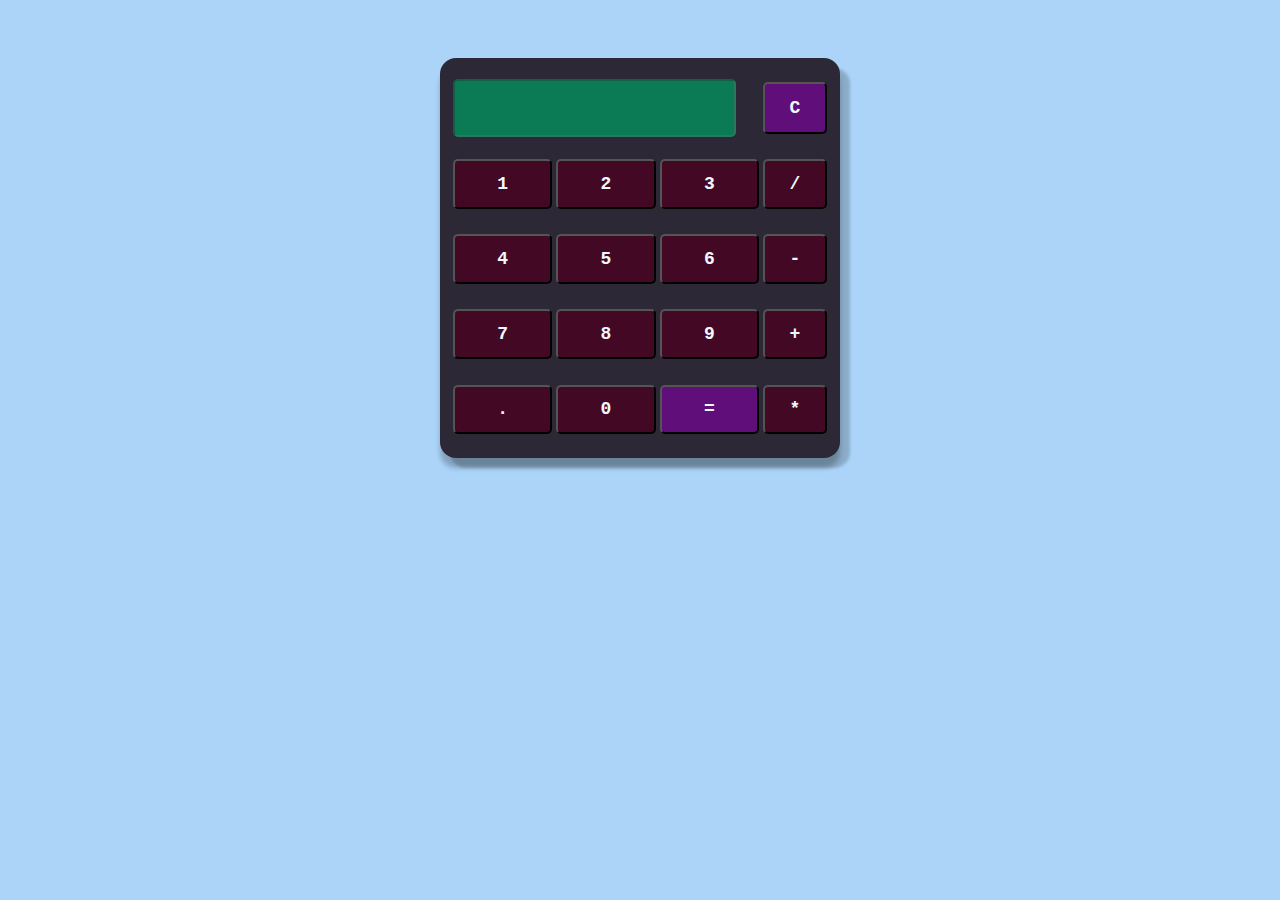
<file: calculator/index.html>
<!DOCTYPE html>
<html lang="en">
<head>
    <meta charset="UTF-8">
    <meta name="viewport" content="width=device-width, initial-scale=1.0">
    <title>Calculator</title>
    <link rel="stylesheet" href="style.css">
</head>
<body>
    <table class="calculator" >
        <tr>
          <td colspan="3"> <input class="display-box" type="text" id="result"  disabled/> </td>
       
          <!-- clearScreen() function clears all the values -->
          <td> <input type="button" value="C" onclick="clearScreen()" id="btn" /> </td>
        </tr>
        <tr>
          <!-- display() function displays the value of clicked button -->
          <td> <input type="button" value="1" onclick="display('1')" /> </td>
          <td> <input type="button" value="2" onclick="display('2')" /> </td>
          <td> <input type="button" value="3" onclick="display('3')" /> </td>
          <td class="b"> <input type="button" value="/" onclick="display('/')" /> </td>
        </tr>
        <tr>
          <td> <input type="button" value="4" onclick="display('4')" /> </td>
          <td> <input type="button" value="5" onclick="display('5')" /> </td>
          <td> <input type="button" value="6" onclick="display('6')" /> </td>
          <td class="b"> <input type="button" value="-" onclick="display('-')" /> </td>
        </tr>
        <tr>
          <td> <input type="button" value="7" onclick="display('7')" /> </td>
          <td> <input type="button" value="8" onclick="display('8')" /> </td>
          <td> <input type="button" value="9" onclick="display('9')" /> </td>
          <td class="b"> <input type="button" value="+" onclick="display('+')" /> </td>
        </tr>
        <tr>
          <td> <input type="button" value="." onclick="display('.')" /> </td>
          <td> <input type="button" value="0" onclick="display('0')" /> </td>
       
          <!-- calculate() function evaluates the mathematical expression -->
          <td> <input type="button" value="=" onclick="calculate()" id="btn" /> </td>
          <td class="b"> <input type="button" value="*" onclick="display('*')" /> </td>
        </tr>
      </table>
       
      <script type="text/javascript" src="script.js"></script>
    
</body>
</html>
</file>
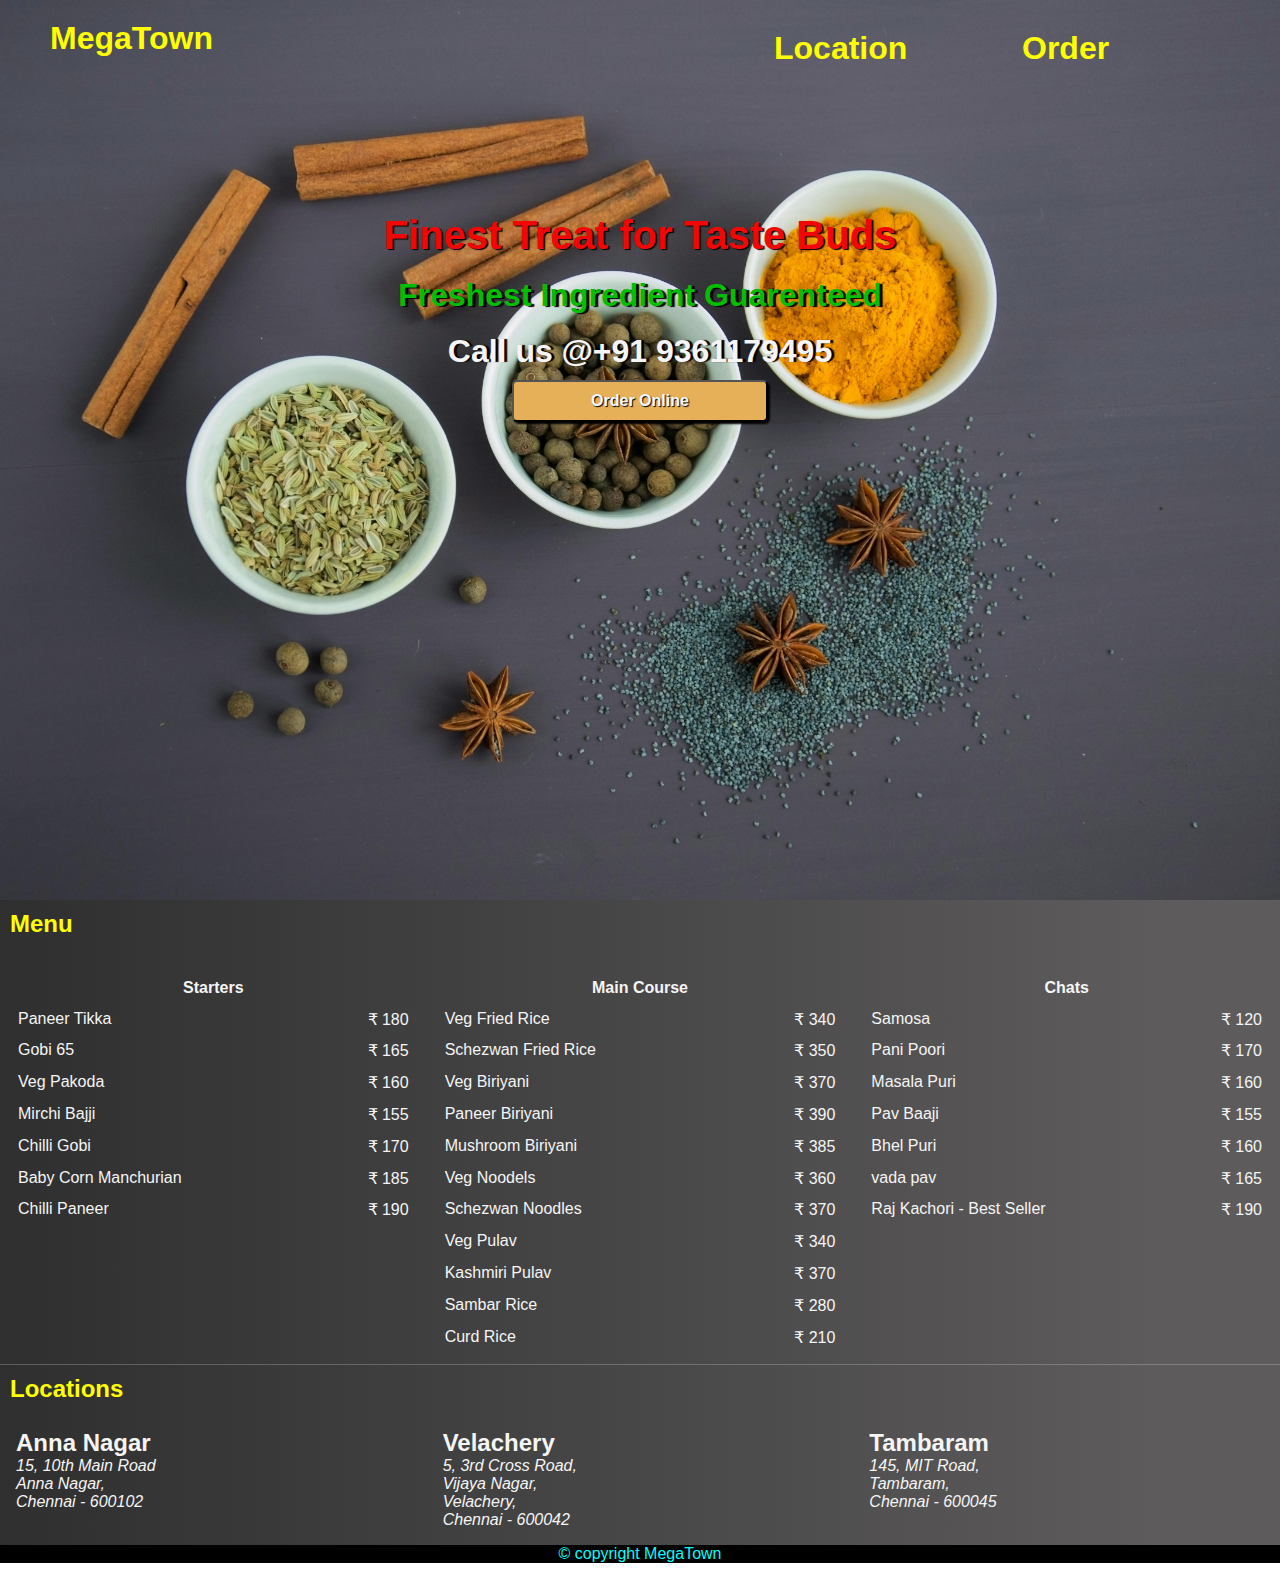
<file: Restaurent/index.html>
<!DOCTYPE html>
<html lang="en">

<head>
    <meta charset="UTF-8">
    <meta name="viewport" content="width=device-width, initial-scale=1.0">
    <title>Mega-Town Restaurent</title>
    <link rel="stylesheet" href="style.css" />
</head>

<body>
    <div class="landing">
        <header>

            <a href="" id="logo">
                <h1>MegaTown</h1>
            </a>

            <nav>
                <a href="">
                    <h1>Location</h1>
                </a>
                <a href="">
                    <h1>Order</h1>
                </a>
            </nav>
        </header>
        <div class="maintext">
            <div class="tagline1">
                Finest Treat for Taste Buds
            </div>
            <div class="tagline2">
                Freshest Ingredient Guarenteed
            </div>
            <div class="tagline3">
                Call us @+91 9361179495
            </div>
            <button>Order Online</button>
        </div>
    </div>
    <h2 id="menuheading">Menu</h2>
    <div class="menu">
        <div class="starters">
            <table>
                <th colspan="2">Starters</th>
                <tr>
                    <td>Paneer Tikka</td>
                    <td>&#8377 180</td>
                </tr>
                <tr>
                    <td>Gobi 65</td>
                    <td>&#8377 165</td>
                </tr>
                <tr>
                    <td>Veg Pakoda</td>
                    <td>&#8377 160</td>
                </tr>
                <tr>
                    <td>Mirchi Bajji</td>
                    <td>&#8377 155</td>
                </tr>
                <tr>
                    <td>Chilli Gobi</td>
                    <td>&#8377 170</td>
                </tr>
                <tr>
                    <td>Baby Corn Manchurian</td>
                    <td>&#8377 185</td>
                </tr>
                <tr>
                    <td>Chilli Paneer</td>
                    <td>&#8377 190</td>
                </tr>
            </table>
        </div>
        <div class="maincourse">
            <table>
                <th colspan="2">Main Course</th>
                <tr>
                    <td>Veg Fried Rice</td>
                    <td>&#8377 340</td>
                </tr>
                <tr>
                    <td>Schezwan Fried Rice</td>
                    <td>&#8377 350</td>
                </tr>
                <tr>
                    <td>Veg Biriyani</td>
                    <td>&#8377 370</td>
                </tr>
                <tr>
                    <td>Paneer Biriyani</td>
                    <td>&#8377 390</td>
                </tr>
                <tr>
                    <td>Mushroom Biriyani</td>
                    <td>&#8377 385</td>
                </tr>
                <tr>
                    <td>Veg Noodels</td>
                    <td>&#8377 360</td>
                </tr>
                <tr>
                    <td>Schezwan Noodles</td>
                    <td>&#8377 370</td>
                </tr>
                <tr>
                    <td>Veg Pulav</td>
                    <td>&#8377 340</td>
                </tr>
                <tr>
                    <td>Kashmiri Pulav</td>
                    <td>&#8377 370</td>
                </tr>
                <tr>
                    <td>Sambar Rice</td>
                    <td>&#8377 280</td>
                </tr>
                <tr>
                    <td>Curd Rice</td>
                    <td>&#8377 210</td>
                </tr>
            </table>
        </div>
        <div class="chats">
            <table>
                <th colspan="2">Chats</th>
                <tr>
                    <td>Samosa</td>
                    <td>&#8377 120</td>
                </tr>
                <tr>
                    <td>Pani Poori</td>
                    <td>&#8377 170</td>
                </tr>
                <tr>
                    <td>Masala Puri</td>
                    <td>&#8377 160</td>
                </tr>
                <tr>
                    <td>Pav Baaji</td>
                    <td>&#8377 155</td>
                </tr>
                <tr>
                    <td>Bhel Puri</td>
                    <td>&#8377 160</td>
                </tr>
                <tr>
                    <td>vada pav</td>
                    <td>&#8377 165</td>
                </tr>
                <tr>
                    <td>Raj Kachori - Best Seller</td>
                    <td>&#8377 190</td>
                </tr>
            </table>
        </div>
    </div>
    <h2 id="locheading">Locations</h2>
    <div class="locations">
        <div class="annanagar">
            <h2>Anna Nagar</h2>
            <address>
                15, 10th Main Road</br>
                Anna Nagar,</br>
                Chennai - 600102
            </address>
        </div>
        <div class="velachery">
            <h2>Velachery</h2>
            <address>
                5, 3rd Cross Road,</br>
                Vijaya Nagar,</br>
                Velachery,</br>
                Chennai - 600042
            </address>
        </div>
        <div class="Tambaram">
            <h2>Tambaram</h2>
            <address>
                145, MIT Road,</br>
                Tambaram,</br>
                Chennai - 600045
            </address>
        </div>
    </div>
    <footer>
        <!-- <div class="social-menu">
            <ul>
                <li><a href="#" target="blank"><i class="fab fa-facebook"></i></i></a></li>
                <li><a href="#" target="blank"><i class="fab fa-instagram"></i></a></li>
                <li><a href="#" target="blank"><i class="fab fa-twitter"></i></a></li>
            </ul>
        </div> -->
        <div id="copyright">&#169 copyright MegaTown</div>
    </footer>

</body>

</html>
</file>
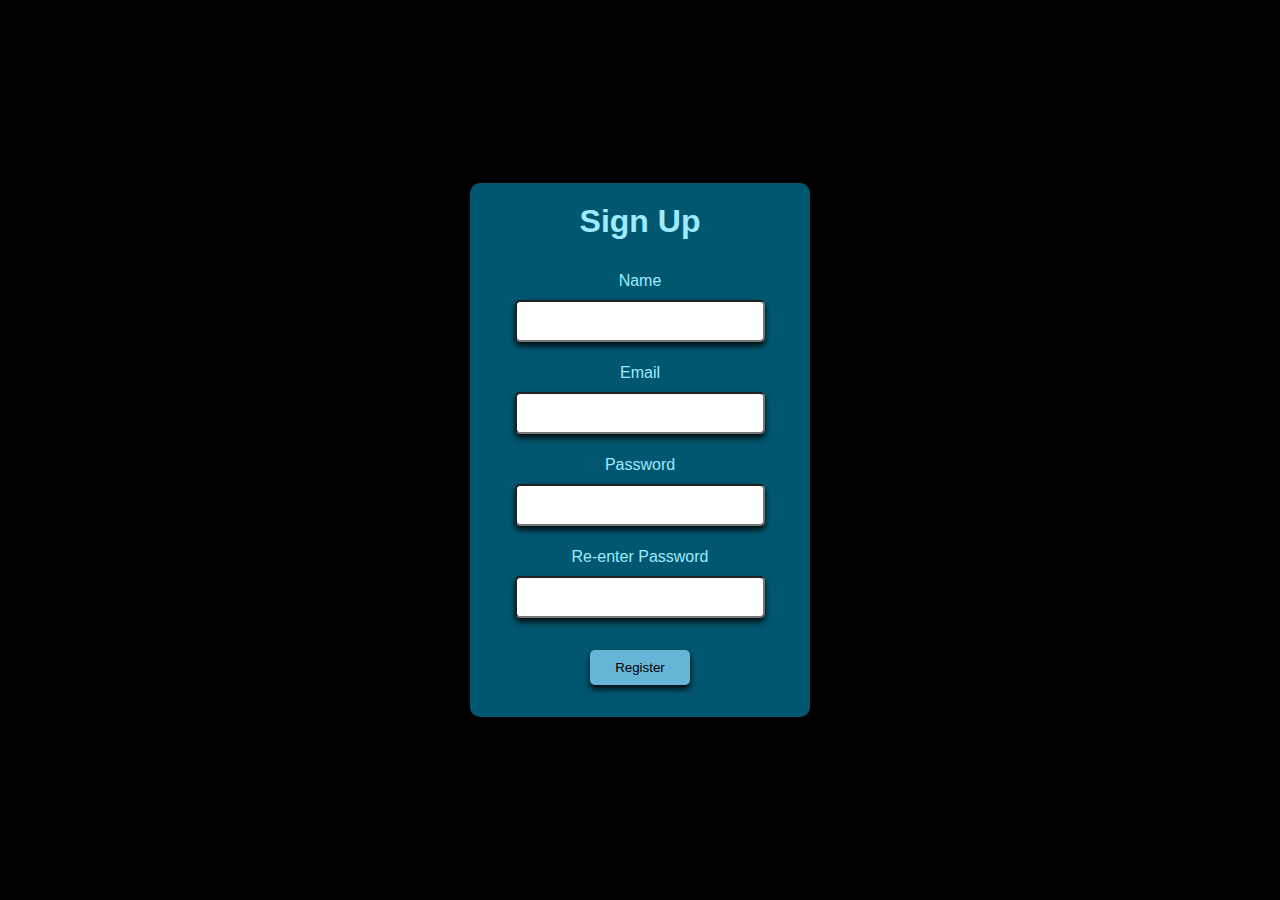
<file: signInForm/login.html>
<html>

<head>
    <meta charset="UTF-8">
    <meta name="viewport" content="width=device-width, initial-scale=1.0">
    <title>Sign Up Form</title>
    <link rel="stylesheet" href="style.css" />

</head>

<body>
    <div class="container">
        <h1>Sign Up</h1>

        <div class="newform">
            <form action='' id="form" >
                <table>
                    <tr>
                        <div class="input-group">
                        <td><label for="name">Name</label>
                        <input type="text" id="name" name="name">
                        <div class="error"></div></td>
                        </div>
                    </tr>

                    <tr>
                        <div class="input-group">
                        <td><label for="email">Email</label>
                        <input type="email" id="email" name="email">
                        <div class="error"></div></td>
                        </div>
                    </tr>

                    <tr>
                        <div class="input-group">
                        <td><label for="pword">Password</label>
                        <input type="password" id="pword" name="pword">
                        <div class="error"></div></td>
                        </div>
                    </tr>
                    <tr>
                        <div class="input-group">
                        <td><label for="cpword">Re-enter Password</label>
                        <input type="password" id="cpword" name="cpword">
                        <div class="error"></div></td>
                        </div>
                    </tr>
                    <tr>
                        <td><button  type="submit" style="color:black">Register</button></td>
                    </tr> 
                </table>
            </form>
        </div>
    </div>
    <script src="app.js"></script>
</body>

</html>
</file>
<file: calculator/style.css>
*{
    color:aliceblue;
}
body{
    background-color: rgb(171, 212, 248);
    padding:50px;
}
.calculator{
    background-color: rgb(45, 40, 54);
    padding: 10px;
    border-radius:1em;
    height:40vw;
    min-height: 200px;
    max-height: 400px;
    width:40vw;
    min-width: 200px;
    max-width: 400px;
    margin:auto;
    box-shadow:rgba(0, 0, 0, 0.19) 10px 10px 3px,rgba(0, 0, 0, 0.23) 0px 10px 5px;
}

.display-box{
    font-family: Verdana, Geneva, Tahoma, sans-serif;
    font-size: large;
    background-color: rgb(10, 123, 85);
    color:aliceblue;
    border-radius: 5px;
    width:90%;
    height:70%;
}
input[type=button]{
    font-family: 'Courier New', Courier, monospace;
    background-color: rgb(67, 8, 35);
    box-shadow: inset;
    border-radius: 5px;
    width:100%;
    height:70%;
    font-size: large;
    font-weight: bolder;
    outline:none;

}
#btn{
    background-color: rgb(95, 14, 122);
    box-shadow: inset;
    border-radius: 5px;
}
input:active[type=button]{
    -webkit-box-shadow: inset 0px 1px 5px #603939;
    -moz-box-shadow: inset 0px 1px 5px #603939;
    box-shadow: inset 0px 1px 5px #603939;
}
.b{
    width:4em;
}
</file>
<file: Restaurent/style.css>
:root{
    --red:rgb(242, 6, 6);
    --yellow:yellow;
    --white:whitesmoke;
    --green:rgb(0, 190, 0);
}

*{
    padding:0;
    margin:0;
}

body{
    font-family:Arial, Helvetica, sans-serif;
}
.landing{
    background-image: url('./media/Spicy.jpg');
    top:0px;
    bottom:0px;
    background-size: cover;
    background-attachment:fixed;
    background-position: center;
    height:100vh;
    color:var(--white);

}
header a{
    text-decoration: none;
    color:var(--yellow);
   
}
header>a{
    animation-name: Mt;
    animation-duration: 1.3s;
    animation-iteration-count:infinite;
    position:relative;
    left:30px;
}
@keyframes Mt{
    0%{
       transform:scale3d(1, 1, 1);
       
    }
    50%{
        transform:scale3d(1.1, 1.1, 1.1);
        
    }
    100%{
        transform:scale3d(1, 1, 1);
        
     }

}

header{
    display:flex;
    padding:20px;
    top:0px;
    background-color:transparent;
    
}

#logo{
    flex:3;
    
}

nav{
    flex:2;
    display:flex;  
    justify-content:space-around;  
}
nav a{
    flex:1;
    flex-shrink:0;
    margin: 10px;
    transition-duration: 0.3s;

}
nav a:hover{
    color:rgb(255, 102, 0);
    transform:translatey(-5px) scale(1.1);
    text-shadow:2px 0px 2px  black;

}
.maintext{
    display:flex;
    flex-direction:column;
    margin-top:60px;
    padding:2em;
    align-items: center;
    
}
.tagline1{
    color:var(--red);
    font-size:2.5em;
    font-weight: bolder;
    text-shadow:2px 1px 1px  black;
    flex-shrink:0;
}
.tagline2{
    color:var(--green);
    font-size:2.0em;
    font-weight: bolder;
    text-shadow:3px 1px 1px  black;
    flex-shrink:0;
}
.tagline3{
    color:var(--white);
    font-size:2.0em;
    font-weight: bolder;
    text-shadow:3px 0px 1px  black;
    flex-shrink:0;
}
.maintext div{
    margin-top:.60em;
}
.maintext button{
    width:20vw;
    border-radius: 5px;
    margin-top:.60em;
    padding:10px;
    font-size:medium;
    font-weight:bolder;
    color:aliceblue;
    text-shadow:1px 1px 1px  black;
    box-shadow: 2px 2px 2px black;
    background-color:rgb(230, 176, 88);
    transition-duration: 0.2s;
}
.maintext button:hover{
    box-shadow: 5px 5px 3px black;
    transform:translate(3px);
}
.menu{
    display:grid;
    grid-template-columns:repeat(auto-fit, minmax(320px, 1fr));
    color:var(--white);
    background: linear-gradient(to left,rgb(93, 91, 91)10%, rgb(47, 47, 47))90%;
}
#menuheading,#locheading{
    background: linear-gradient(to left,rgb(93, 91, 91)10%, rgb(47, 47, 47))90%;
    color:var(--yellow);
    margin:0px;
    padding:10px;
}
table{
    width:100%;
    padding:1em;
}
.menu tr{
    display:flex;
    justify-content:center;
    margin-top: .8em;

}
.menu td:nth-child(1){
    flex:1;
    justify-self:left;
}
.menu td:nth-child(2){
    
    justify-self:right;
}
.locations{
    background: linear-gradient(to left,rgb(93, 91, 91)10%, rgb(47, 47, 47))90%;
    color:var(--white);
    display:flex;
    flex-wrap:wrap;
    
}
.location h2{
    color:var(--yellow);
    margin-bottom: 1em;
}
.locations div{
   flex:1;
   padding:1em;
   min-width:220px; 
}
footer{
    display:flex;
    color:aqua;
    background-color: black;
    margin-bottom:20px;
    justify-content: center;
    align-items: center;
}
</file>
<file: signInForm/style.css>
* {
    padding: 0;
    margin: 0;
    color: rgb(156, 235, 255);

}

body {
    background-color: black;
    display: flex;
    justify-content: center;
    align-items: center;
    font-family:Verdana, Geneva, Tahoma, sans-serif

}

.container {
    display: block;
    text-align: center;
    width: 300px;
    flex-direction: column;
    align-items: center;
    background-color: rgb(2, 87, 112);
    color: rgb(156, 235, 255);
    border-radius: 10px;
    padding: 20px;

}

input[type="text"],
input[type="password"],
input[type="email"] {
    color: black;
    font-size:16px;
    padding: 10px;
    width: 250px;
    margin: 10px auto;
    text-align: center;
    border-radius: 5px;
    box-shadow: 0 4px 6px rgba(0, 0, 0, 0.9);
}
input[type="text"],
input[type="password"],
input[type="email"]:focus{
    outline:0;
}

table {
    width: 300px;
    margin: 0 auto;
    padding-top: 20px;
}

td,
th {
    text-align: center;
    padding-top: 10px;

}

button {
    padding: 10px;
    width: 100px;
    margin: 10px auto;
    text-align: center;
    border-radius: 5px;
    border: none;
    box-shadow: 0 4px 6px rgba(0, 0, 0, 0.9);
    background-color: rgb(102, 181, 215);
    cursor:pointer;

}

label {
    display: block;
}
.error{
    color:rgb(255, 0, 0);
    font-size:12px;
    
}
.input-group.success input{
    border-style: solid;
    border-width: 4px;
    border-color:rgb(0, 255, 149);
}
.input-group.error1 input{
    border-style: solid;
    border-width: 4px;
    border-color:rgb(255, 85, 0);
}
</file>
